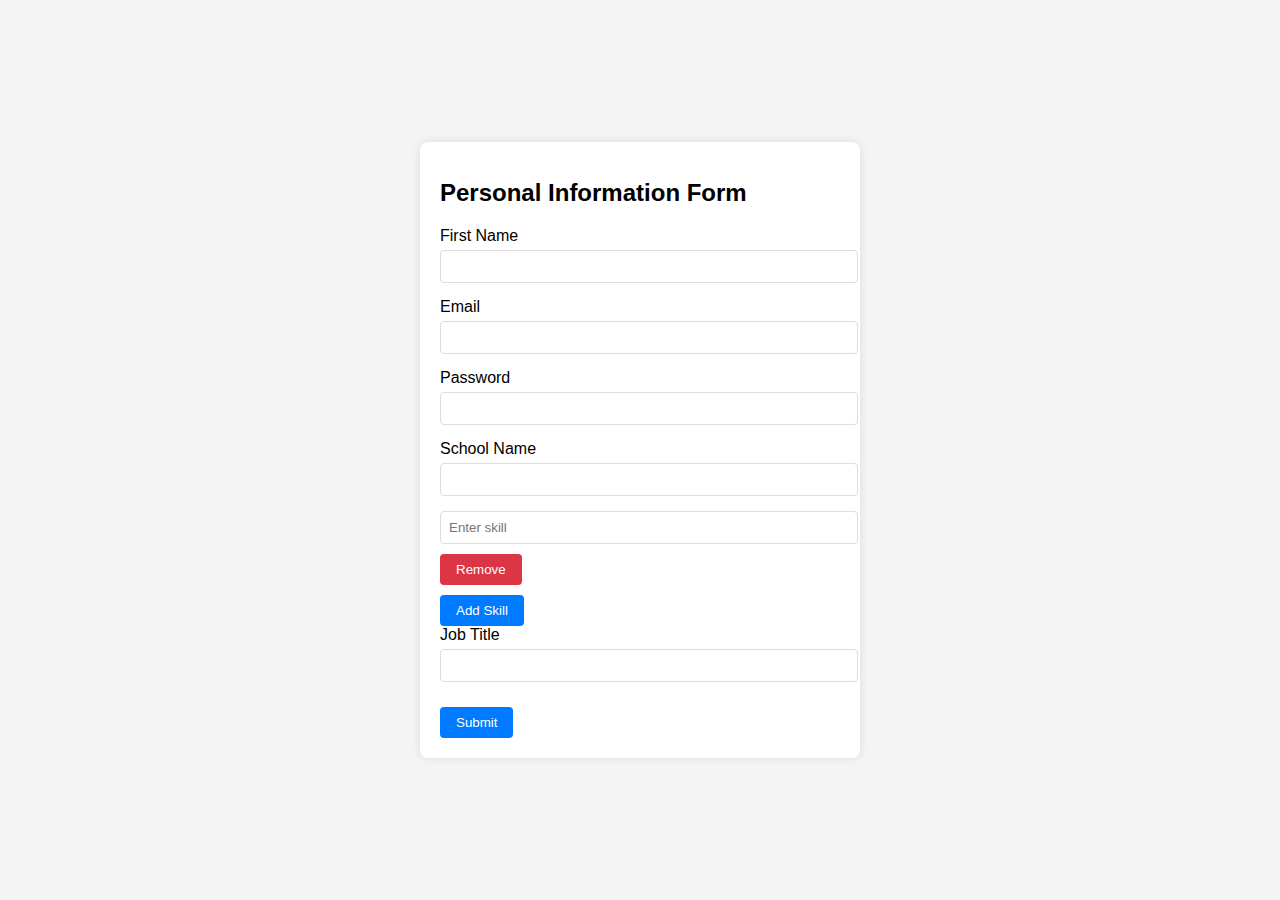
<file: project2/index.html>
<!DOCTYPE html>
<html lang="en">
<head>
    <meta charset="UTF-8">
    <meta name="viewport" content="width=device-width, initial-scale=1.0">
    <title>Personal Information Form</title>
    <link rel="stylesheet" href="styles.css">
</head>
<body>
    <div class="container">
        <h1>Personal Information Form</h1>
        <form id="infoForm">
            <div class="form-group">
                <label for="firstName">First Name</label>
                <input type="text" id="firstName" name="firstName" required>
            </div>
            <div class="form-group">
                <label for="email">Email</label>
                <input type="email" id="email" name="email" required>
            </div>
            <div class="form-group">
                <label for="password">Password</label>
                <input type="password" id="password" name="password" required>
            </div>
            <div class="form-group">
                <label for="schoolName">School Name</label>
                <input type="text" id="schoolName" name="schoolName" required>
            </div>
            <div id="skillsContainer">
                <div class="skill-item">
                    <input type="text" class="skill-input" placeholder="Enter skill" required>
                    <button type="button" class="remove-skill">Remove</button>
                </div>
            </div>
            <button type="button" id="addSkill">Add Skill</button>
            <div class="form-group">
                <label for="jobTitle">Job Title</label>
                <input type="text" id="jobTitle" name="jobTitle" required>
            </div>
            <button type="submit">Submit</button>
        </form>
    </div>
    <script src="scripts.js"></script>
</body>
</html>
</file>
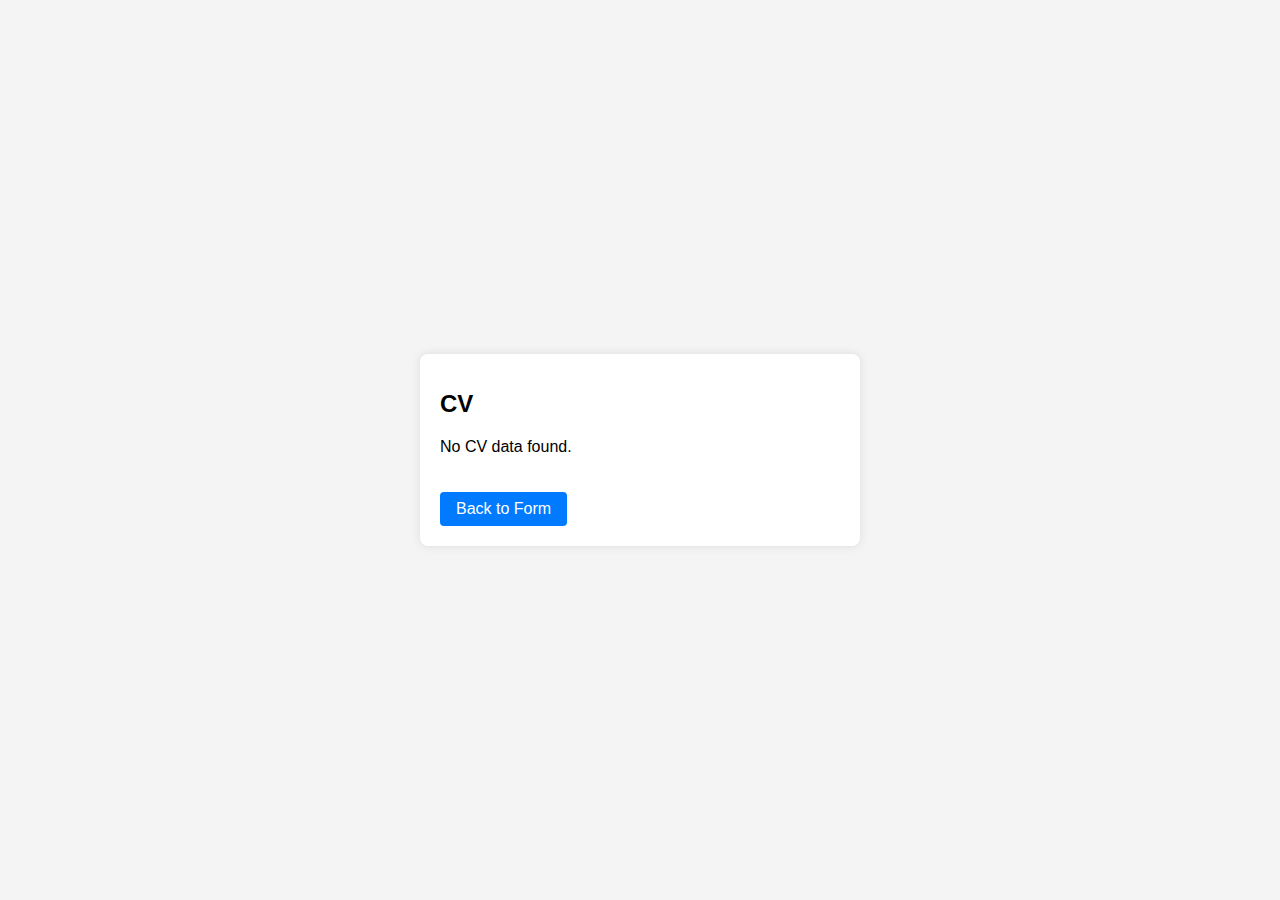
<file: project2/cv.html>
<!DOCTYPE html>
<html lang="en">
<head>
    <meta charset="UTF-8">
    <meta name="viewport" content="width=device-width, initial-scale=1.0">
    <title>CV</title>
    <link rel="stylesheet" href="styles.css">
</head>
<body>
    <div class="container">
        <h1>CV</h1>
        <div id="cvContent">
            <!-- CV content will be injected here by JavaScript -->
        </div>
        <a href="index.html" class="button">Back to Form</a>
    </div>
    <script src="cv.js"></script>
</body>
</html>
</file>
<file: project2/styles.css>
body {
    font-family: Arial, sans-serif;
    background-color: #f4f4f4;
    display: flex;
    justify-content: center;
    align-items: center;
    height: 100vh;
    margin: 0;
}

.container {
    background: #fff;
    padding: 20px;
    border-radius: 8px;
    box-shadow: 0 0 10px rgba(0,0,0,0.1);
    width: 400px;
}

h1 {
    font-size: 24px;
    margin-bottom: 20px;
}

.form-group {
    margin-bottom: 15px;
}

label {
    display: block;
    margin-bottom: 5px;
}

input[type="text"],
input[type="email"],
input[type="password"] {
    width: 100%;
    padding: 8px;
    border: 1px solid #ddd;
    border-radius: 4px;
}

button {
    background-color: #007bff;
    color: white;
    border: none;
    padding: 8px 16px;
    border-radius: 4px;
    cursor: pointer;
    margin-top: 10px;
}

button:hover {
    background-color: #0056b3;
}

.remove-skill {
    background-color: #dc3545;
}

.remove-skill:hover {
    background-color: #c82333;
}

#cvContent {
    margin-top: 20px;
}

#cvContent div {
    margin-bottom: 10px;
}

.button {
    display: inline-block;
    background-color: #007bff;
    color: white;
    padding: 8px 16px;
    border-radius: 4px;
    text-decoration: none;
    margin-top: 20px;
}

.button:hover {
    background-color: #0056b3;
}
</file>
